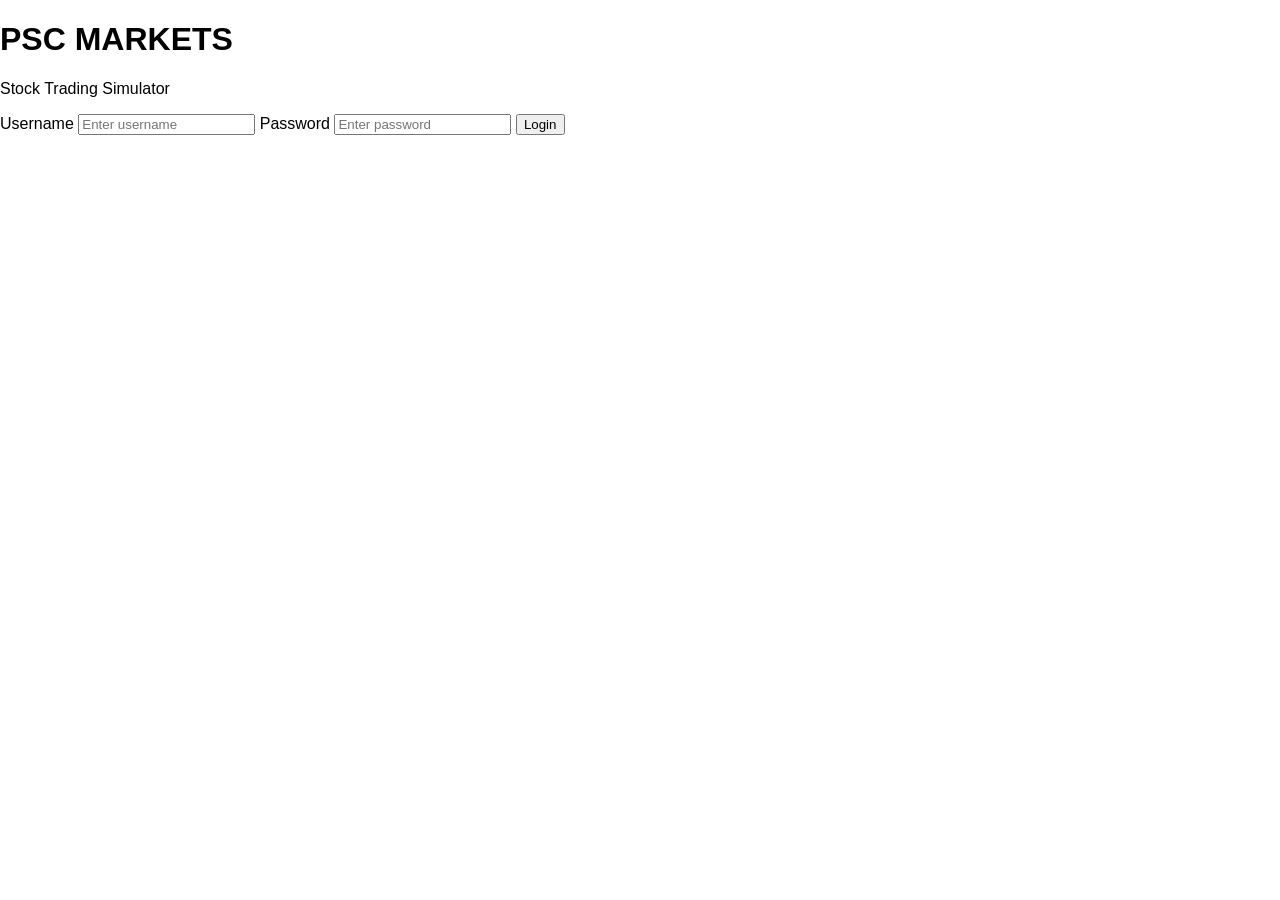
<file: templates/login.html>
<!DOCTYPE html>
<html lang="en">

<head>
    <meta charset="UTF-8">
    <title>PSC Markets Login</title>
    <link rel="stylesheet" href="/static/style.css">
</head>

<body>

    <div class="login-container">
        <h1>PSC MARKETS</h1>
        <p>Stock Trading Simulator</p>

        <form method="POST" action="/login">

            <label for="username">Username</label>
            <input
                type="text"
                id="username"
                name="username"
                placeholder="Enter username"
                required
            >

            <label for="password">Password</label>
            <input
                type="password"
                id="password"
                name="password"
                placeholder="Enter password"
                required
            >

            <button type="submit">Login</button>

        </form>
    </div>

</body>

</html>
</file>
<file: static/style.css>
html,
body {
    margin: 0;
    width: 100%;
    min-height: 100%;
}

body {
    font-family: Arial, sans-serif;
}


/* FULL PAGE BACKGROUND */

.page {
    min-height: 100vh;
    width: 100%;

    background-image: url("NewBackground1.jpeg");
    background-size: cover;
    background-position: center;
    background-repeat: no-repeat;

    display: flex;
    justify-content: center;
    align-items: center;

    padding: 20px;
    box-sizing: border-box;
}


/* LOGIN CARD */

.login-card {
    width: 100%;
    max-width: 390px;

    background-color: rgba(255, 255, 255, 0.96);

    padding: 36px;

    border-radius: 16px;

    box-shadow: 0 12px 35px rgba(0, 0, 0, 0.30);
}


/* TITLE */

.login-card h1 {
    margin-top: 0;
    margin-bottom: 8px;

    text-align: center;

    font-size: 36px;

    color: #65163e;
}


/* SUBTITLE */

.login-subtitle {
    text-align: center;

    margin-top: 0;
    margin-bottom: 28px;

    color: #555555;

    font-size: 15px;
}


/* LABELS */

.login-card label {
    display: block;

    margin-bottom: 6px;

    font-size: 14px;
    font-weight: bold;

    color: #333333;
}


/* INPUT BOXES */

.login-card input {
    width: 100%;

    box-sizing: border-box;

    padding: 13px;

    margin-bottom: 18px;

    border: 1px solid #cccccc;

    border-radius: 8px;

    font-size: 16px;

    background-color: white;
}


.login-card input:focus {
    outline: none;

    border-color: #8b1e4f;

    box-shadow: 0 0 0 2px rgba(139, 30, 79, 0.15);
}


/* LOGIN BUTTON */

.login-card button {
    width: 100%;

    padding: 13px;

    border: none;

    border-radius: 8px;

    background-color: #8b1e4f;

    color: white;

    font-size: 17px;
    font-weight: bold;

    cursor: pointer;
}


.login-card button:hover {
    background-color: #6f173f;
}


/* ERROR MESSAGE */

#message {
    margin-top: 14px;

    text-align: center;

    color: #b91c1c;
}


/* CREATE ACCOUNT */

.register-section {
    margin-top: 24px;

    padding-top: 20px;

    border-top: 1px solid #dddddd;

    text-align: center;
}


.register-section span {
    color: #555555;
}


.register-section a {
    margin-left: 5px;

    color: #8b1e4f;

    font-weight: bold;

    text-decoration: none;
}


.register-section a:hover {
    text-decoration: underline;
}

/* =========================================================
   SCP MARKET DASHBOARD
========================================================= */

.dashboard-body {
    margin: 0;
    min-height: 100vh;
    background-color: #0f1720;
    color: #f5f5f5;
    font-family: Arial, sans-serif;
}


/* HEADER */

.dashboard-header {
    height: 70px;

    display: flex;
    justify-content: space-between;
    align-items: center;

    padding: 0 28px;

    background: linear-gradient(
        90deg,
        #741343,
        #58102f
    );

    box-shadow: 0 3px 15px rgba(0, 0, 0, 0.35);

    box-sizing: border-box;
}

.dashboard-brand {
    font-size: 26px;
    font-weight: 800;
    letter-spacing: 1px;
}

.dashboard-user {
    display: flex;
    align-items: center;
    gap: 18px;
    font-weight: 600;
}

.logout-button {
    padding: 9px 15px;

    background: transparent;

    border: 1px solid rgba(255, 255, 255, 0.65);
    border-radius: 7px;

    color: white;

    cursor: pointer;
}


/* PAGE WIDTH */

.dashboard-container {
    width: 94%;
    max-width: 1500px;
    margin: 28px auto 50px;
}


/* TOP SUMMARY */

.summary-grid {
    display: grid;
    grid-template-columns: repeat(3, 1fr);

    gap: 22px;

    margin-bottom: 24px;
}

.summary-card {
    padding: 24px 28px;

    border-radius: 12px;

    background: linear-gradient(
        145deg,
        #19232e,
        #151e27
    );

    box-shadow: 0 6px 18px rgba(0, 0, 0, 0.28);

    border: 1px solid rgba(255, 255, 255, 0.04);
}

.summary-card p {
    margin: 0 0 8px;

    color: #cbd5e1;

    font-size: 14px;
}

.summary-card h2 {
    margin: 0 0 7px;

    font-size: 30px;

    color: white;
}

.summary-card span {
    color: #9ca3af;

    font-size: 13px;
}


/* MAIN TWO COLUMN LAYOUT */

.dashboard-main-grid {
    display: grid;

    grid-template-columns:
        minmax(0, 2.2fr)
        minmax(300px, 0.9fr);

    gap: 22px;
}


/* CARDS */

.dashboard-card {
    margin-bottom: 22px;

    padding: 24px;

    border-radius: 12px;

    background: linear-gradient(
        145deg,
        #18222c,
        #141d26
    );

    box-shadow: 0 6px 18px rgba(0, 0, 0, 0.25);

    border: 1px solid rgba(255, 255, 255, 0.04);
}

.dashboard-card h2 {
    margin: 0 0 7px;

    color: white;

    font-size: 20px;
}

.dashboard-description {
    margin: 0 0 18px;

    color: #aab3bd;

    font-size: 14px;
}


/* TABLES */

.table-wrapper {
    overflow-x: auto;
}

.dashboard-card table {
    width: 100%;

    border-collapse: collapse;
}

.dashboard-card thead {
    background: linear-gradient(
        90deg,
        #671237,
        #4d102c
    );
}

.dashboard-card th {
    padding: 13px 14px;

    text-align: left;

    color: white;

    font-size: 12px;

    text-transform: uppercase;
}

.dashboard-card td {
    padding: 14px;

    border-bottom: 1px solid rgba(255, 255, 255, 0.08);

    color: #e5e7eb;

    font-size: 14px;
}

.dashboard-card tbody tr:hover {
    background: rgba(255, 255, 255, 0.035);
}

.ticker-cell {
    color: #65d47e !important;

    font-weight: 700;
}

/* =========================================================
   MARKET LEADERBOARD
========================================================= */

/* Rank column */
#marketLeaderboardTable td:first-child {
    font-weight: 800;
    width: 80px;
}

/* Username */
#marketLeaderboardTable td:nth-child(2) {
    font-weight: 600;
}

/* Portfolio value */
#marketLeaderboardTable td:last-child {
    font-weight: 700;
}

/* First-place trader */
#marketLeaderboardTable tr:first-child td {
    font-weight: 800;
}

/* FORM LABELS */

.side-card label {
    display: block;

    margin-top: 15px;
    margin-bottom: 6px;

    color: #cbd5e1;

    font-size: 13px;

    font-weight: 600;
}


/* INPUTS AND DROPDOWNS */

.side-card input,
.side-card select {
    width: 100%;

    padding: 12px;

    box-sizing: border-box;

    border: 1px solid #475569;
    border-radius: 7px;

    background-color: #141c25;

    color: white;

    font-size: 14px;
}


/* QUICK TRADE BUTTONS */

.trade-buttons {
    display: grid;

    grid-template-columns: 1fr 1fr;

    gap: 12px;

    margin-top: 20px;
}

.buy-button {
    width: 100%;

    padding: 13px;

    border: none;
    border-radius: 7px;

    background-color: #159447;

    color: white;

    font-weight: bold;

    cursor: pointer;
}

.sell-button {
    width: 100%;

    padding: 13px;

    border: none;
    border-radius: 7px;

    background-color: #d20f2a;

    color: white;

    font-weight: bold;

    cursor: pointer;
}

.buy-button:hover {
    background-color: #117a3a;
}

.sell-button:hover {
    background-color: #ad0d23;
}


/* MARKET TRADE BUTTON */

.trade-button {
    padding: 9px 20px;

    border: none;
    border-radius: 7px;

    background-color: #8b1e4f;

    color: white;

    font-weight: 700;

    cursor: pointer;
}


/* ACCEPT BUTTON */

.accept-button {
    padding: 9px 16px;

    border: none;
    border-radius: 7px;

    background-color: #8b1e4f;

    color: white;

    font-weight: 700;

    cursor: pointer;
}


/* =========================================================
   OPEN ORDER ACTION BUTTONS
========================================================= */

.order-action-cell {
    display: flex;
    align-items: center;
    gap: 8px;
    white-space: nowrap;
}

.order-edit-button,
.order-delete-button {
    padding: 9px 14px;
    border: none;
    border-radius: 7px;
    color: white;
    font-weight: 700;
    cursor: pointer;
}

.order-edit-button {
    background-color: #159447;
}

.order-edit-button:hover {
    background-color: #117a3a;
}

.order-delete-button {
    background-color: #d20f2a;
}

.order-delete-button:hover {
    background-color: #ad0d23;
}


/* EDIT ORDER MODAL INPUTS */

.modal-card label {
    display: block;
    margin-top: 14px;
    margin-bottom: 6px;
    text-align: left;
    color: #cbd5e1;
    font-size: 13px;
    font-weight: 600;
}

.modal-card input {
    width: 100%;
    box-sizing: border-box;
    padding: 12px;
    border: 1px solid #475569;
    border-radius: 7px;
    background-color: #141c25;
    color: white;
    font-size: 14px;
}

.modal-card input:focus {
    outline: none;
    border-color: #8b1e4f;
    box-shadow: 0 0 0 2px rgba(139, 30, 79, 0.18);
}


/* CREATE ORDER */

.create-order-button {
    width: 100%;

    margin-top: 20px;

    padding: 13px;

    border: none;
    border-radius: 7px;

    background: linear-gradient(
        90deg,
        #a11d59,
        #7e1747
    );

    color: white;

    font-size: 14px;

    font-weight: 700;

    cursor: pointer;
}


/* STATUS COLORS */

.positive-value {
    color: #5dd879 !important;

    font-weight: 700;
}

.negative-value {
    color: #ff5c63 !important;

    font-weight: 700;
}

.status-badge {
    display: inline-block;

    padding: 5px 9px;

    border-radius: 6px;

    background: rgba(16, 185, 129, 0.17);

    color: #63e6be;

    font-size: 12px;

    font-weight: 700;
}


/* MESSAGES */

.dashboard-message {
    margin-top: 12px;

    color: #f4a7c2;

    font-size: 13px;

    font-weight: 600;
}


/* RESPONSIVE */

@media (max-width: 1050px) {

    .dashboard-main-grid {
        grid-template-columns: 1fr;
    }

}

@media (max-width: 800px) {

    .summary-grid {
        grid-template-columns: 1fr;
    }

}

@media (max-width: 600px) {

    .dashboard-header {
        padding: 0 16px;
    }

    .dashboard-brand {
        font-size: 20px;
    }

    #welcomeUser {
        display: none;
    }

    .trade-buttons {
        grid-template-columns: 1fr;
    }

}

/* =========================================================
   TRADE CONFIRMATION MODAL
========================================================= */

.modal-overlay {
    position: fixed;

    inset: 0;

    display: none;

    justify-content: center;
    align-items: center;

    background-color: rgba(0, 0, 0, 0.65);

    z-index: 1000;
}


.modal-overlay.show {
    display: flex;
}


.modal-card {
    width: 90%;

    max-width: 420px;

    padding: 30px;

    border-radius: 14px;

    background: #18222c;

    color: white;

    box-shadow:
        0 15px 40px rgba(0, 0, 0, 0.45);

    text-align: center;
}


.modal-card h2 {
    margin-top: 0;

    font-size: 24px;
}


.modal-card p {
    margin: 18px 0 26px;

    color: #cbd5e1;

    font-size: 16px;
}


.modal-actions {
    display: grid;

    grid-template-columns: 1fr 1fr;

    gap: 12px;
}


.modal-cancel-button,
.modal-confirm-button {
    padding: 12px;

    border: none;

    border-radius: 7px;

    color: white;

    font-weight: bold;

    cursor: pointer;
}


.modal-cancel-button {
    background-color: #475569;
}


.confirm-buy {
    background-color: #159447;
}


.confirm-sell {
    background-color: #d20f2a;
}

/* TABLE LOADING / EMPTY / ERROR STATES */

.table-state {
    padding: 28px !important;
    text-align: center !important;
    color: #94a3b8 !important;
    font-style: italic;
}

.table-error {
    color: #ff7b83 !important;
}

/* =========================================================
   SCP MARKET - ADMIN DASHBOARD
========================================================= */

.admin-body {
    margin: 0;
    min-height: 100vh;

    font-family: Arial, sans-serif;

    background:
        linear-gradient(
            135deg,
            #07141f,
            #102534,
            #163547
        );

    color: white;
}


/* ADMIN HEADER */

.admin-header {
    height: 72px;

    display: flex;
    justify-content: space-between;
    align-items: center;

    padding: 0 30px;

    box-sizing: border-box;

    background:
        linear-gradient(
            90deg,
            #0b3445,
            #0e5662
        );

    box-shadow:
        0 3px 16px rgba(0, 0, 0, 0.35);
}


.admin-brand {
    font-size: 24px;
    font-weight: 800;
    letter-spacing: 1px;
}


.admin-user-area {
    display: flex;
    align-items: center;
    gap: 18px;
}


.admin-logout-button {
    padding: 9px 15px;

    border: 1px solid rgba(255, 255, 255, 0.65);
    border-radius: 7px;

    background: transparent;
    color: white;

    font-weight: 600;
    cursor: pointer;
}


.admin-logout-button:hover {
    background: rgba(255, 255, 255, 0.1);
}


/* ADMIN PAGE */

.admin-container {
    width: 94%;
    max-width: 1500px;

    margin: 28px auto 50px;
}


/* ADMIN SUMMARY CARDS */

.admin-summary-grid {
    display: grid;

    grid-template-columns:
        repeat(4, 1fr);

    gap: 18px;

    margin-bottom: 24px;
}


.admin-summary-card {
    padding: 22px;

    border-radius: 12px;

    background:
        linear-gradient(
            145deg,
            #152833,
            #101e27
        );

    border:
        1px solid rgba(255, 255, 255, 0.05);

    box-shadow:
        0 6px 18px rgba(0, 0, 0, 0.25);
}


.admin-summary-card p {
    margin: 0 0 8px;

    color: #a9bbc6;

    font-size: 13px;
}


.admin-summary-card h2 {
    margin: 0;

    color: #7ee7dc;

    font-size: 28px;
}


/* ADMIN CARDS */

.admin-card {
    margin-bottom: 22px;

    padding: 24px;

    border-radius: 12px;

    background:
        linear-gradient(
            145deg,
            #152833,
            #101e27
        );

    border:
        1px solid rgba(255, 255, 255, 0.05);

    box-shadow:
        0 6px 18px rgba(0, 0, 0, 0.25);
}


.admin-card h2 {
    margin-top: 0;
    margin-bottom: 8px;

    color: white;

    font-size: 20px;
}


.admin-description {
    margin-top: 0;
    margin-bottom: 18px;

    color: #9db0bb;

    font-size: 14px;
}


/* TWO COLUMN ADMIN LAYOUT */

.admin-grid-two {
    display: grid;

    grid-template-columns:
        1fr 1fr;

    gap: 20px;
}


/* TABLES */

.admin-table-wrapper {
    overflow-x: auto;
}


.admin-card table {
    width: 100%;

    border-collapse: collapse;
}


.admin-card thead {
    background:
        linear-gradient(
            90deg,
            #0d5661,
            #0a404b
        );
}


.admin-card th {
    padding: 13px 14px;

    text-align: left;

    color: white;

    font-size: 12px;

    text-transform: uppercase;
}


.admin-card td {
    padding: 14px;

    border-bottom:
        1px solid rgba(255, 255, 255, 0.08);

    color: #e8eef2;

    font-size: 14px;
}


.admin-card tbody tr:hover {
    background:
        rgba(255, 255, 255, 0.04);
}


/* ADMIN FORMS */

.admin-card label {
    display: block;

    margin-top: 14px;
    margin-bottom: 6px;

    color: #c8d5dc;

    font-size: 13px;

    font-weight: 600;
}


.admin-card input,
.admin-card select {
    width: 100%;

    box-sizing: border-box;

    padding: 11px 12px;

    border:
        1px solid #49616f;

    border-radius: 7px;

    background: #0d1b23;

    color: white;

    font-size: 14px;
}


/* ADMIN BUTTONS */

.admin-primary-button,
.admin-secondary-button,
.admin-danger-button,
.admin-edit-button {
    border: none;
    border-radius: 7px;

    padding: 10px 15px;

    font-weight: 700;

    cursor: pointer;
}


.admin-primary-button {
    background: #168c8c;
    color: white;
}


.admin-primary-button:hover {
    background: #117474;
}


.admin-secondary-button {
    background: #335a6b;
    color: white;
}


.admin-secondary-button:hover {
    background: #284b5a;
}


.admin-danger-button {
    background: #c43c4b;
    color: white;
}


.admin-danger-button:hover {
    background: #a72d3a;
}


.admin-edit-button {
    background: #2d6f8f;
    color: white;
}


.admin-edit-button:hover {
    background: #235b76;
}


/* STATUS BADGES */

.admin-status {
    display: inline-block;

    padding: 5px 9px;

    border-radius: 6px;

    font-size: 12px;

    font-weight: 700;
}


.admin-status-active {
    background:
        rgba(34, 197, 94, 0.15);

    color: #6ee7a1;
}


.admin-status-paused {
    background:
        rgba(245, 158, 11, 0.15);

    color: #f5c96b;
}


.admin-status-ended {
    background:
        rgba(239, 68, 68, 0.15);

    color: #ff8b8b;
}


/* ADMIN MESSAGE */

.admin-message {
    margin-top: 12px;

    color: #7ee7dc;

    font-size: 13px;

    font-weight: 600;
}


/* RESPONSIVE */

@media (max-width: 1000px) {

    .admin-summary-grid {
        grid-template-columns:
            repeat(2, 1fr);
    }

    .admin-grid-two {
        grid-template-columns:
            1fr;
    }

}


@media (max-width: 600px) {

    .admin-summary-grid {
        grid-template-columns:
            1fr;
    }

    .admin-header {
        padding: 0 16px;
    }

    .admin-brand {
        font-size: 19px;
    }

}

/* =========================================================
   MARKET MANAGEMENT ACTION BUTTONS
========================================================= */

.admin-stock-action-button {
    border: none;
    border-radius: 4px;
    padding: 6px 10px;
    margin: 2px;
    font-size: 12px;
    font-weight: bold;
    cursor: pointer;
}

.admin-stock-edit-button {
    background: #1f6feb;
    color: white;
}

.admin-stock-edit-button:hover {
    background: #1558b0;
}

.admin-stock-delete-button {
    background: #d73a49;
    color: white;
}

.admin-stock-delete-button:hover {
    background: #b62332;
}

.admin-hard-reset-button {
    background: #7f0000;
    color: #ffffff;
    border: 2px solid #ff0000;
    border-radius: 4px;
    padding: 8px 14px;
    margin: 2px;
    font-size: 12px;
    font-weight: bold;
    cursor: pointer;
    text-transform: uppercase;
    box-shadow: 0 0 8px rgba(255, 0, 0, 0.5);
}

.admin-hard-reset-button:hover {
    background: #ff0000;
    box-shadow: 0 0 14px rgba(255, 0, 0, 0.8);
}

.admin-hard-reset-button:active {
    background: #4d0000;
}
</file>
